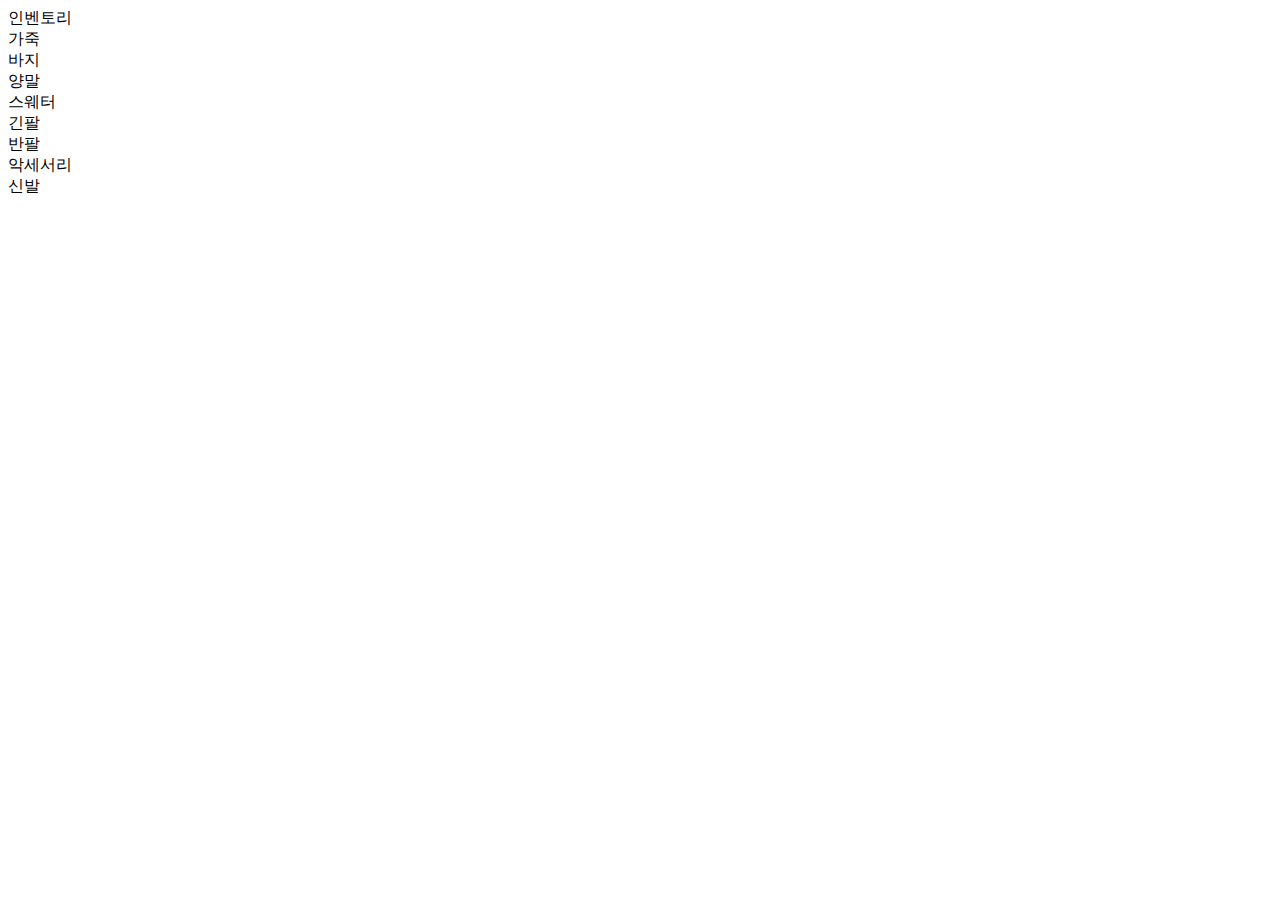
<file: index.html>
<!DOCTYPE html>
<html lang="en">

<head>
    <meta charset="UTF-8">
    <meta http-equiv="X-UA-Compatible" content="IE=edge">
    <meta name="viewport" content="width=device-width, initial-scale=1.0">
    <link rel="stylesheet" href="./Style/css/index.css">
    <!-- <link rel="stylesheet" href="./Style/css/reset.css"> -->
    <title>TItle</title>
</head>

<body>
    
    <div class="hedaer">
        <li>인벤토리</li>
        <li>가죽</li>
        <li>바지</li>
        <li>양말</li>
    </div>

    <div>
        <li>스웨터</li>
        <li>긴팔</li>
        <li>반팔</li>
        <li>악세서리</li>
        <li>신발</li>
    </div>

</body>

</html>
</file>
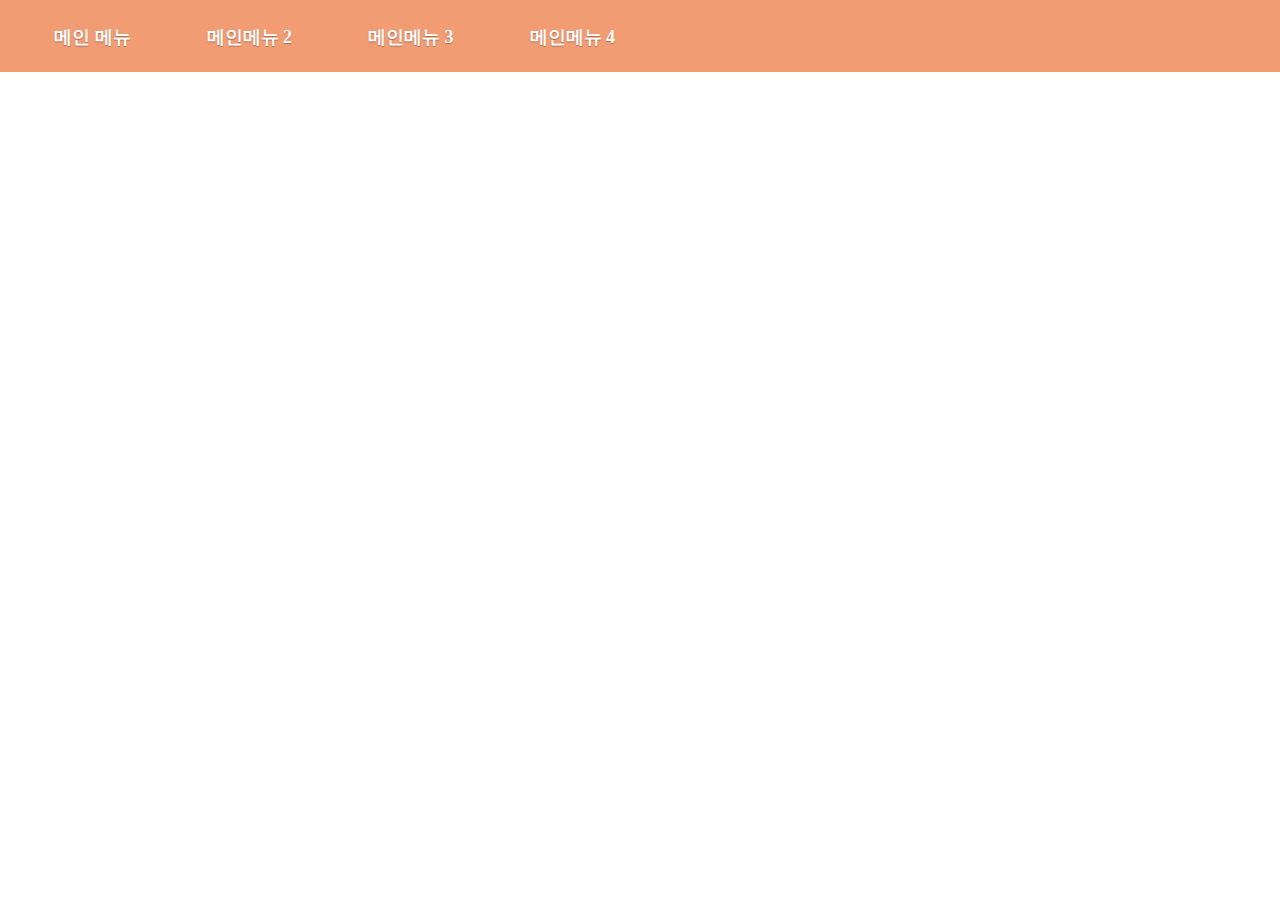
<file: drop_down_nav_bar.html>
<!DOCTYPE html>
<html lang="en">

<head>
    <meta charset="UTF-8">
    <meta http-equiv="X-UA-Compatible" content="IE=edge">
    <meta name="viewport" content="width=device-width, initial-scale=1.0">
    <link rel="stylesheet" href="./Style/css/reset.css">
    <link rel="stylesheet" href="./Style/css/dropdown.css">
    <title>Document</title>
</head>

<body>
    <ul class="nav">
        <li><a href="">메인 메뉴</a>
        <ul>
            <li><a href="">1-1</a></li>
            <li><a href="">1-2</a></li>
        </li>
        </ul>
        <li><a href="">메인메뉴 2</a></li>
        <li><a href="">메인메뉴 3</a></li>
        <li><a href="">메인메뉴 4</a>
            <ul>
                <li><a href="">4-1</a></li>
                <li><a href="">4-2</a></li>
                <li><a href="">4-3</a></li>
                <li><a href="">4-4</a></li>
            </ul>
        </li>
    </ul>
</body>

</html>
</file>
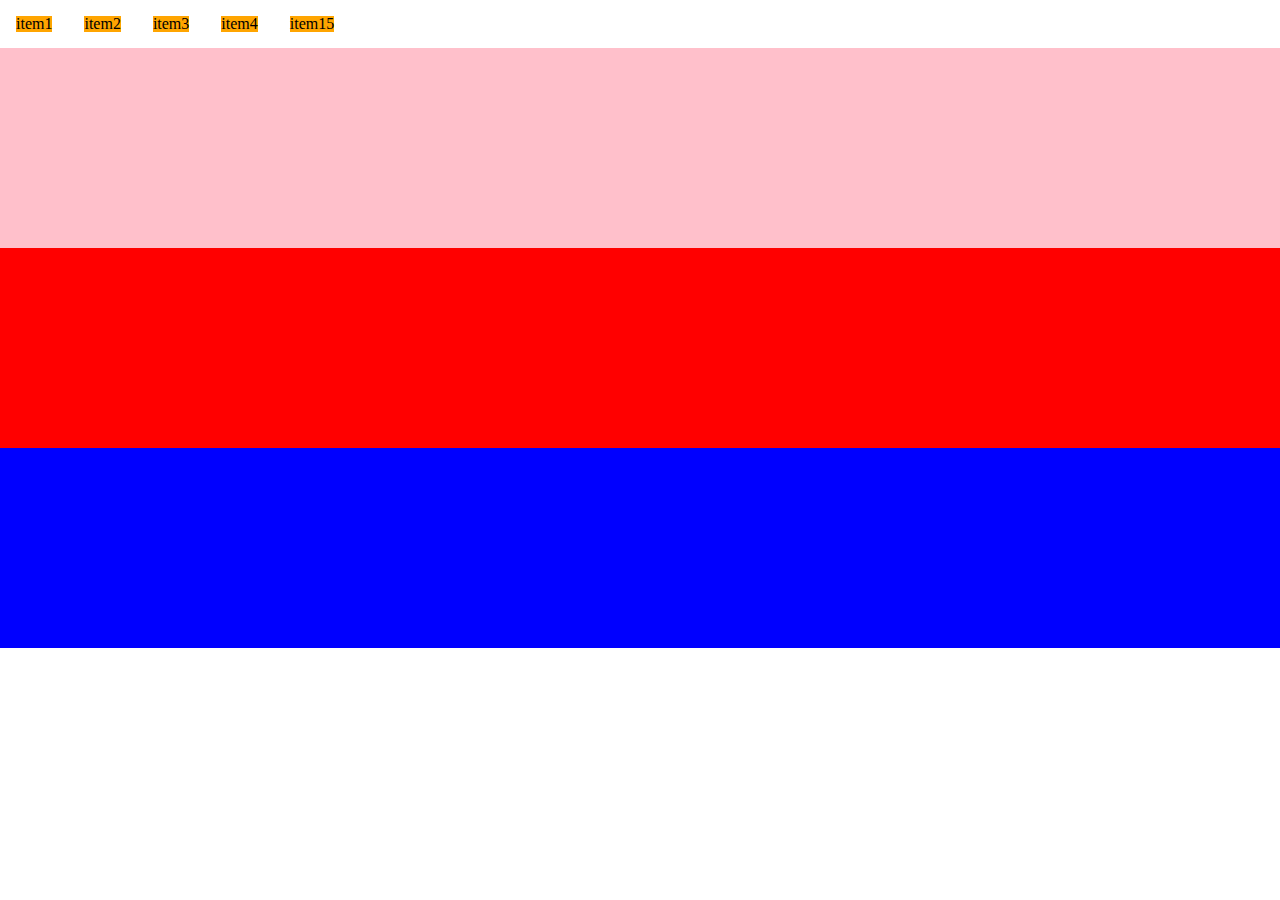
<file: section.html>
<!DOCTYPE html>
<html lang="en">

<head>
    <meta charset="UTF-8">
    <meta http-equiv="X-UA-Compatible" content="IE=edge">
    <meta name="viewport" content="width=device-width, initial-scale=1.0">
    <link rel="stylesheet" href="./Style/css/reset.css">
    <link rel="stylesheet" href="./Style/css/section.css">
    <title>seciton</title>
</head>

<body>
    <div class="box">
        <p>item1</p>
        <p>item2</p>
        <p>item3</p>
        <p>item4</p>
        <p>item15</p>
    </div>

    <div class="container">
        <div class="box2"></div>
        <div class="box3"></div>
        <div class="box4"></div>
    </div>
</body>

</html>
</file>
<file: Style/css/index.css>
.container{
    width: 100%;
    position: absolute;
}

.box1{
    width: 40%;
    height: 50%;
    background-color: aqua;
}

.box2{
    width: 40%;
    height: 50%;
    background-color: blueviolet;
}
.box3{
    width: 40%;
    height: 50%;
    background-color: red;
}
.box4{
    width: 40%;
    height: 50%;
    background-color: blue;
}
.box5{
    width: 40%;
    height: 50%;
    background-color: orange;
}

.name{
    font-size: 11rem;
}
</file>
<file: Style/css/dropdown.css>
.nav{
    list-style: none;
    height: 40px;
    padding: 16px 16px;
    margin: 0;
    background-color: #f29c74;
}

.nav li{
    float: left;
    position: relative;
    margin: 5px 30px;
    padding: 0;
    text-align: center;
}

.nav li a{
    display: block;
    font-weight: bold;
    font-size: 18px;
    padding: 7px 8px;
    margin: 0 auto;
    color: #fff;
    text-decoration: none;
    text-shadow: 0 1px 1px rgba(0, 0, 0, 0.3);
}

.nav li:hover > a {
    background-color: #ffcab2;
    color: black;
    margin: 0;
    padding: 5px;
}

.nav li:hover ul{
    opacity: 1;
}

.nav li:hover ul li{
    height: 35px;
    overflow: visible;
    padding: 0;
}

.nav ul{
    list-style: none;
    margin: 0 ;
    padding: 0;
    position: absolute;
    top: 51px;
    width: 120px;
    background: #ffcab2;
    text-align: center;
    opacity: 0;
}

.nav ui li{
    float: none;
    margin: 0;
    padding: 0;
    font-size: 10px;
}

.nav ul a{
    font-weight: normal;
    color: black;
}
</file>
<file: Style/css/section.css>
.box{
    width: 50px;
    display: flex;
}

p{
    background-color: orange;
    width: 100%;
    margin: 16px 16px;
}

.box2{
    width: 100%;
    height: 200px;
    background-color: pink;
}
.box3{
    width: 100%;
    height: 200px;
    background-color: red;
}
.box4{
    width: 100%;
    height: 200px;
    background-color: blue;
}

.container{
    position: relative;
}
</file>
